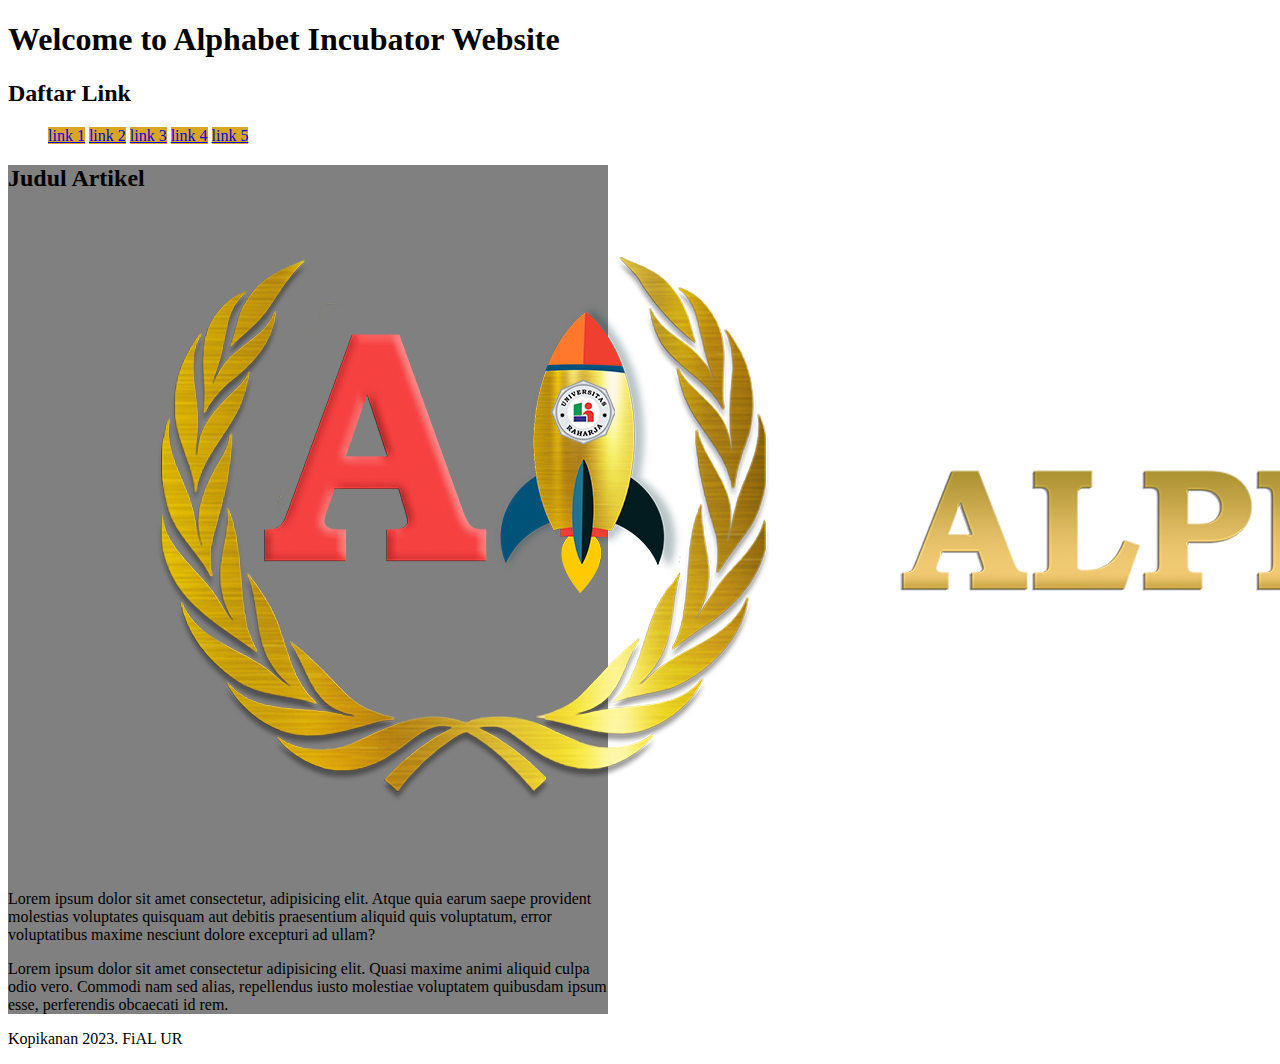
<file: css layout/latihan1/index.html>
<!DOCTYPE html>
<html lang="en">
<head>
    <meta charset="UTF-8">
    <meta name="viewport" content="width=device-width, initial-scale=1.0">
    <title>Display</title>
</head>
<style>
    .navigasi li {
        display:inline;
    }
    a {
        background-color: goldenrod;
    }
    .main {
        width: 600px;
        background-color: gray;
    }

</style>
<body>
    <div class="header">
        <h1>Welcome to Alphabet Incubator Website</h1>
    </div>

    <div class="navigasi">
        <h2>Daftar Link</h2>
        <ul>
            <li><a href="#">link 1</a></li>
            <li><a href="#">link 2</a></li>
            <li><a href="#">link 3</a></li>
            <li><a href="#">link 4</a></li>
            <li><a href="#">link 5</a></li>
        </ul>
    </div>

    <div class="main">
        <h2>Judul Artikel</h2>
        <img src="AI GOLD SAMPING.png">
        <p>Lorem ipsum dolor sit amet consectetur, adipisicing elit. Atque quia earum saepe provident molestias voluptates quisquam aut debitis praesentium aliquid quis voluptatum, error voluptatibus maxime nesciunt dolore excepturi ad ullam?</p>

        <p>Lorem ipsum dolor sit amet consectetur adipisicing elit. Quasi maxime animi aliquid culpa odio vero. Commodi nam sed alias, repellendus iusto molestiae voluptatem quibusdam ipsum esse, perferendis obcaecati id rem.</p>
    </div>

    <div class="copyright">
        <p>Kopikanan 2023. FiAL UR</p>
    </div>
        
</body>
</html>
</file>
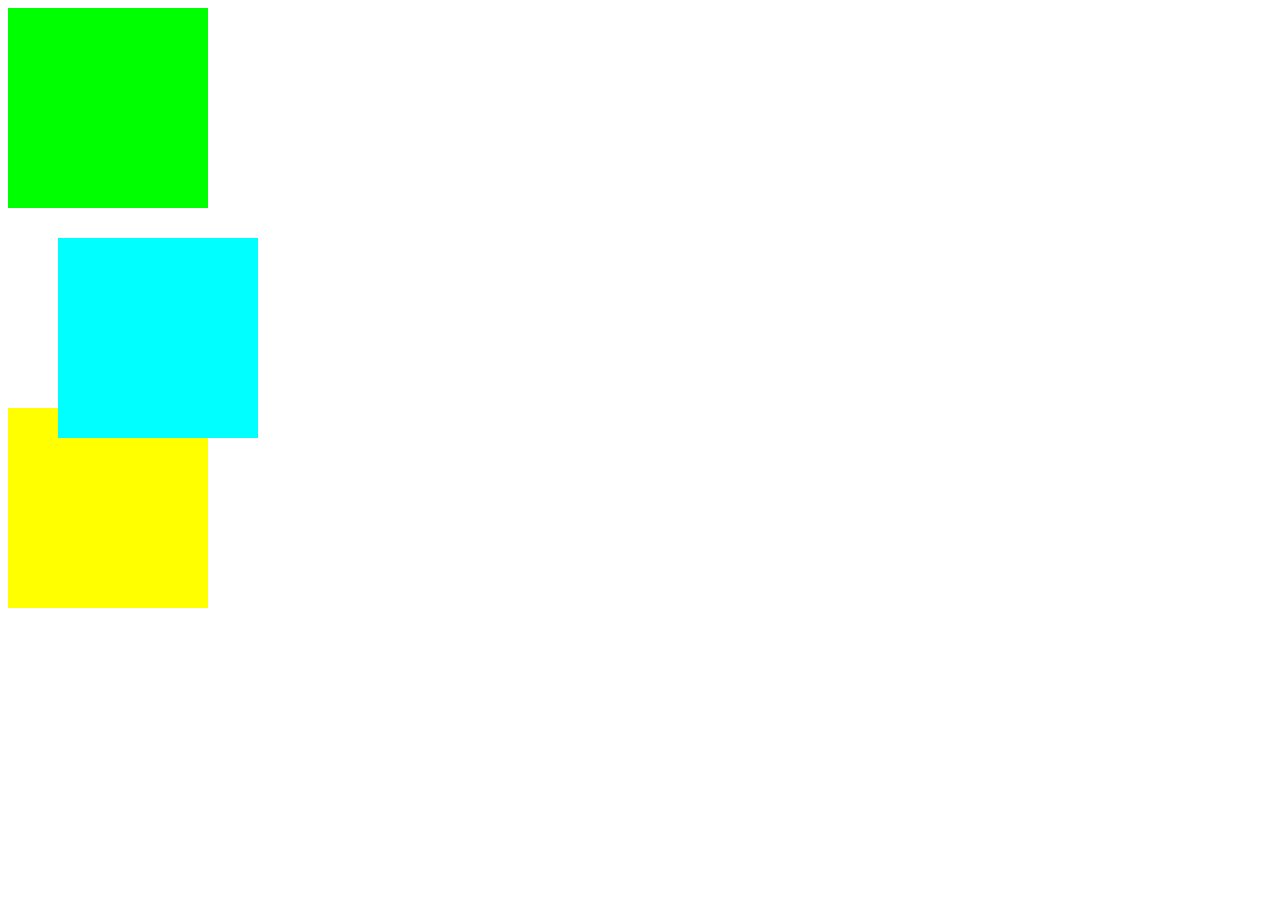
<file: css layout/latihan10/index.html>
<!DOCTYPE html>
<html lang="en">
<head>
    <meta charset="UTF-8">
    <meta name="viewport" content="width=device-width, initial-scale=1.0">
    <title>Coba position</title>
    <style>
        div {
            width: 200px;
            height: 200px;
        }
        .satu {
            background-color: lime;
        }
        .dua  {
            background-color: aqua;
            position: relative;
            top: 30px;
            left: 50px;
        }
        .tiga  {
            background-color: yellow;
        }
    </style>
</head>
<body>
    <div class="satu"></div>
    <div class="dua"></div>
    <div class="tiga"></div>
</body>
</html>
</file>
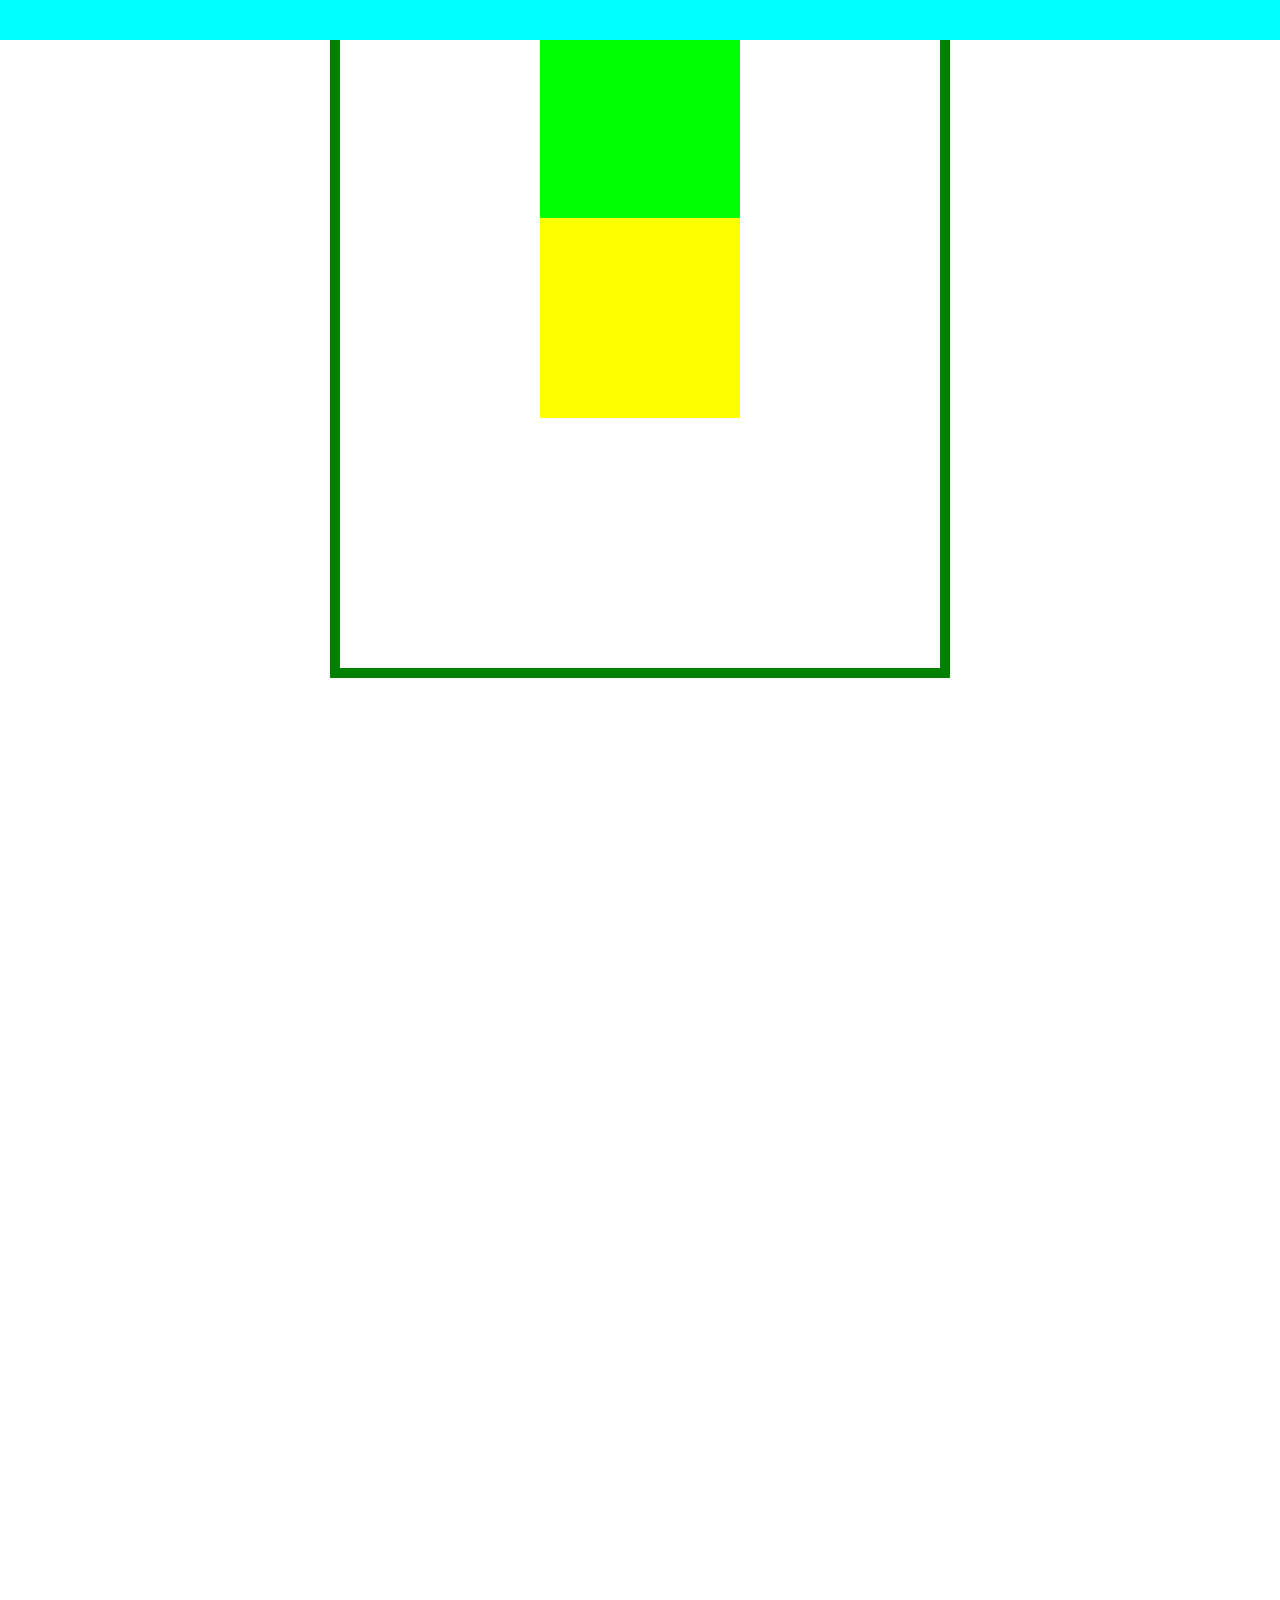
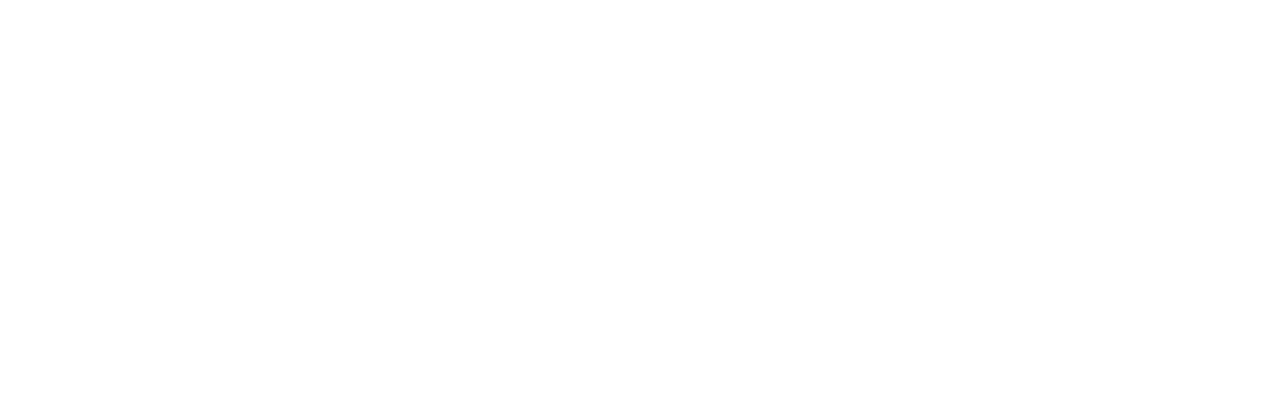
<file: css layout/latihan11/index.html>
<!DOCTYPE html>
<html lang="en">
<head>
    <meta charset="UTF-8">
    <meta name="viewport" content="width=device-width, initial-scale=1.0">
    <title>Coba position</title>
    <style>
        body{
            height: 2000px;

        }
        div {
            width: 200px;
            height: 200px;
            margin: auto;
        }
        .satu {
            background-color: lime;
        }
        .dua  {
            background-color: aqua;
            position: fixed;
            height: 40px;
            width: 100%;
            top: 0;
            right: 0;
        }
        .tiga  {
            background-color: yellow;
        }
        .container {
            width: 600px;
            height: 650px;
            border: 10px solid green;
            position: relative;
        }
    </style>
</head>
<body>
    <div class="container">
        <div class="satu"></div>
        <div class="dua"></div>
        <div class="tiga"></div>
    </div>
    
</body>
</html>
</file>
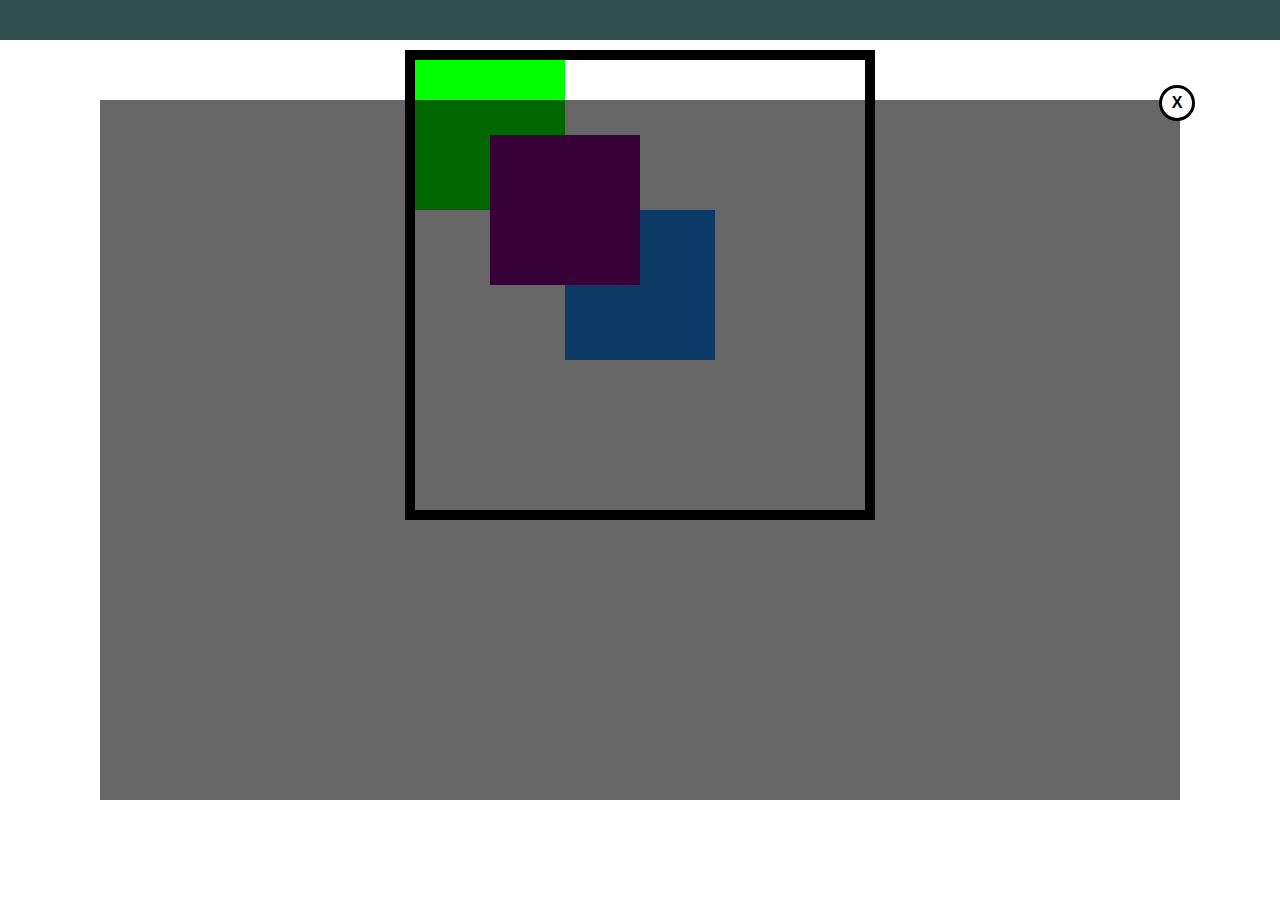
<file: css layout/latihan13/index.html>
<!DOCTYPE html>
<html lang="en">
<head>
    <meta charset="UTF-8">
    <meta name="viewport" content="width=device-width, initial-scale=1.0">
    <title>CSS Position</title>
    <style>
        .kotak1, .kotak2, .kotak3 {
            width: 150px;
            height: 150px;
            margin: auto;
            position: absolute
        }

        .kotak1  {
            background-color: lime;
            z-index: 1;
        }

        .kotak2 {
            background-color: darkmagenta;
            top: 75px;
            left: 75px;
            z-index: 2;
        }

        .kotak3 {
            background-color: dodgerblue;
            top: 150px;
            left: 150px;
        }
        .container {
            width: 450px;
            height: 450px;
            border: 10px solid black;
            margin: 50px auto;
            position: relative;
        }

        .top-bar {
            background-color: darkslategrey;
            height: 40px;
            width: 100%;
            position: fixed;
            top: 0;
            left: 0;
            z-index: 99999;
        }

        .iklan {
            background-color: rgba(0,0,0,0.6);
            position: fixed;
            top: 100px;
            bottom: 100px;
            left: 100px;
            right: 100px;
            z-index: 99999;
        }
        
        .close {
            width: 30px;
            height: 30px;
            background-color: white;
            font-family: arial;
            border: 3px solid black;
            text-align: center;
            line-height: 30px;
            font-weight: bold;
            position: absolute;
            top: -15px;
            right: -15px;
            border-radius: 50%;
        }
    </style>
</head>
<body>
    <div class="top-bar"></div>

    <div class="container">
        <div class="kotak1"></div>
        <div class="kotak2"></div>
        <div class="kotak3"></div>
    </div>

    <div class="iklan">
        <div class="close">X</div>
    </div>
    


</body>
</html>
</file>
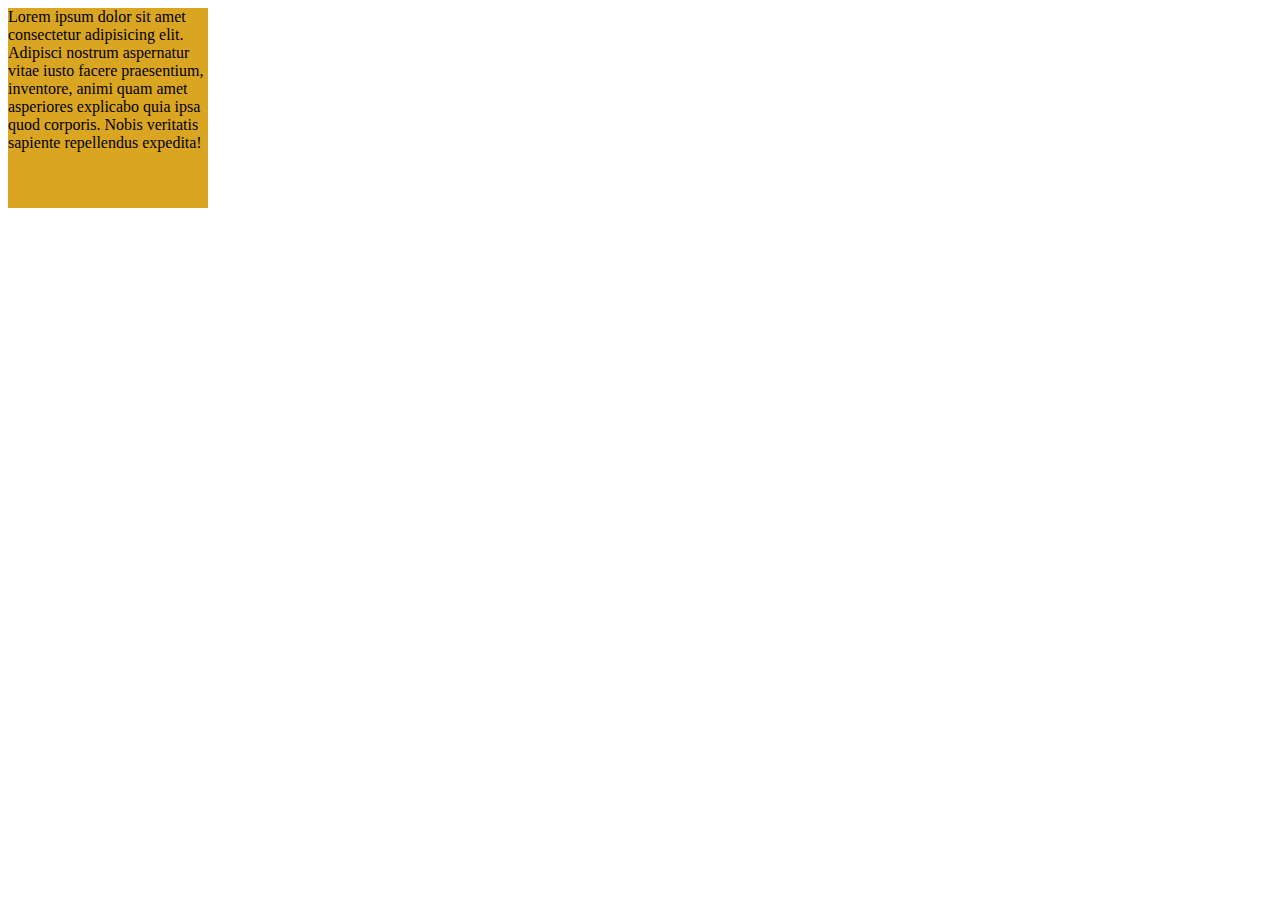
<file: css layout/latihan2/index.html>
<!DOCTYPE html>
<html lang="en">
<head>
    <meta charset="UTF-8">
    <meta name="viewport" content="width=device-width, initial-scale=1.0">
    <title>Dimensi dan overflow</title>
    <style>
        div {
            width: 200px;
            height: 200px;
            background-color: goldenrod;
            overflow: scroll;
        }
    </style>
</head>
<body>
    <div>Lorem ipsum dolor sit amet consectetur adipisicing elit. Adipisci nostrum aspernatur vitae iusto facere praesentium, inventore, animi quam amet asperiores explicabo quia ipsa quod corporis. Nobis veritatis sapiente repellendus expedita!</div>
</body>
</html>
</file>
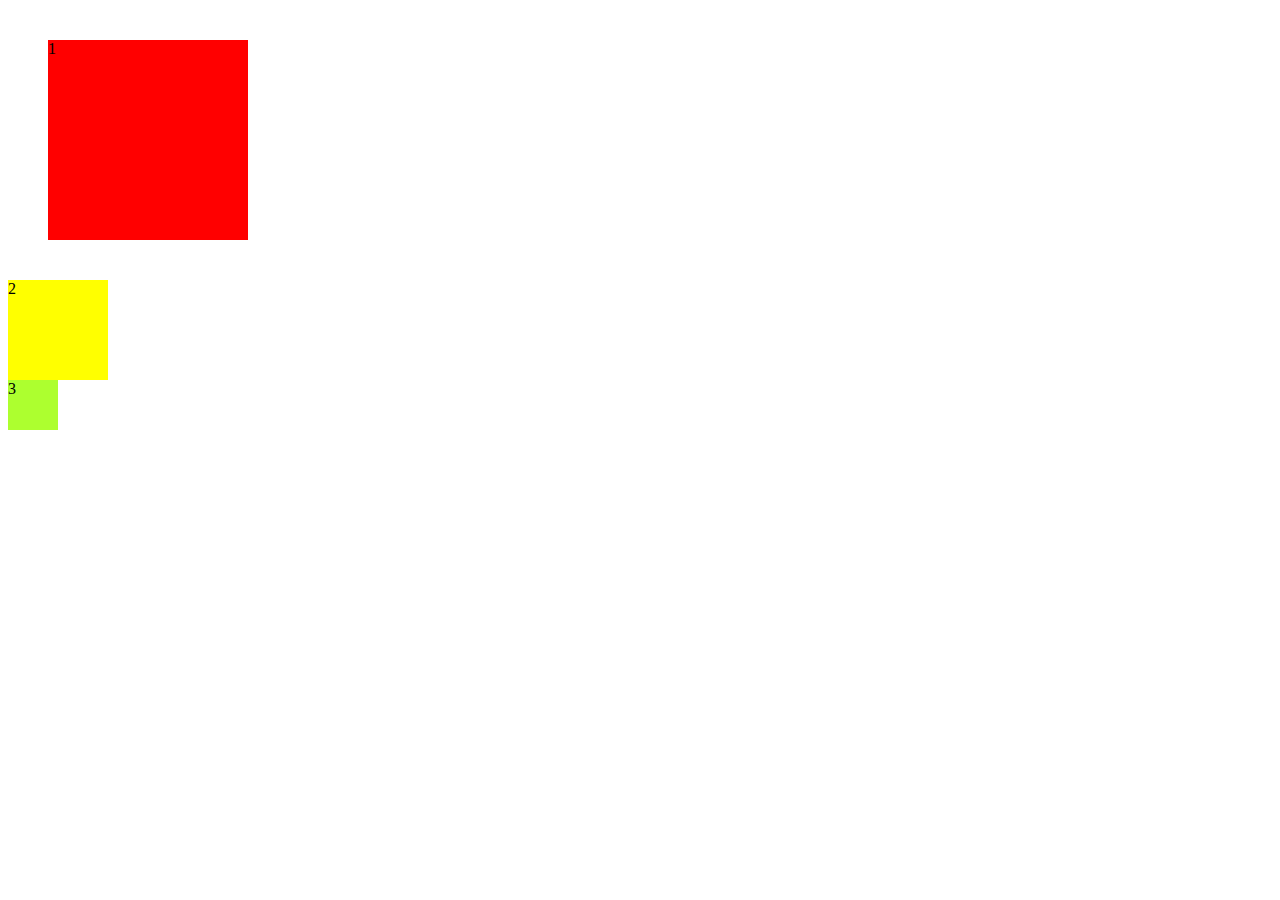
<file: css layout/latihan3/index.html>
<!DOCTYPE html>
<html lang="en">
<head>
    <meta charset="UTF-8">
    <meta name="viewport" content="width=device-width, initial-scale=1.0">
    <title>latihan margin</title>
    <link rel="stylesheet" href="style.css">
</head>
<body>
    
    <div  class="satu">1</div><div class="dua">2</div><div class="tiga">3</div>
</body>
</html>
</file>
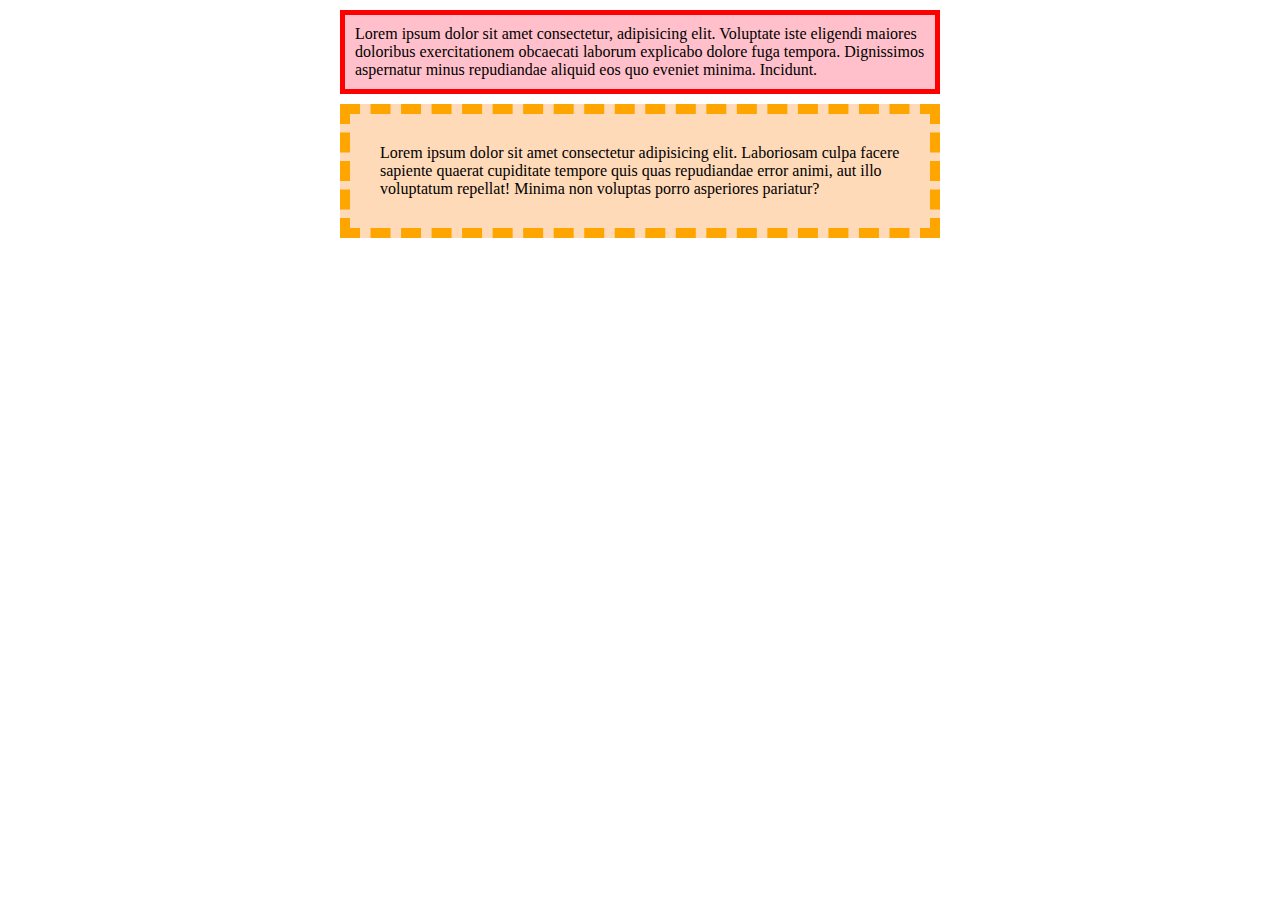
<file: css layout/latihan4/index.html>
<!DOCTYPE html>
<html lang="en">
<head>
    <meta charset="UTF-8">
    <meta name="viewport" content="width=device-width, initial-scale=1.0">
    <title>Coba Padding & Border</title>
    <link rel="stylesheet" href="style.css">
</head>
<body>
    
    <div class="satu">
        Lorem ipsum dolor sit amet consectetur, adipisicing elit. Voluptate iste eligendi maiores doloribus exercitationem obcaecati laborum explicabo dolore fuga tempora. Dignissimos aspernatur minus repudiandae aliquid eos quo eveniet minima. Incidunt.
    </div>

    <div class="dua">Lorem ipsum dolor sit amet consectetur adipisicing elit. Laboriosam culpa facere sapiente quaerat cupiditate tempore quis quas repudiandae error animi, aut illo voluptatum repellat! Minima non voluptas porro asperiores pariatur?</div>

</body>
</html>
</file>
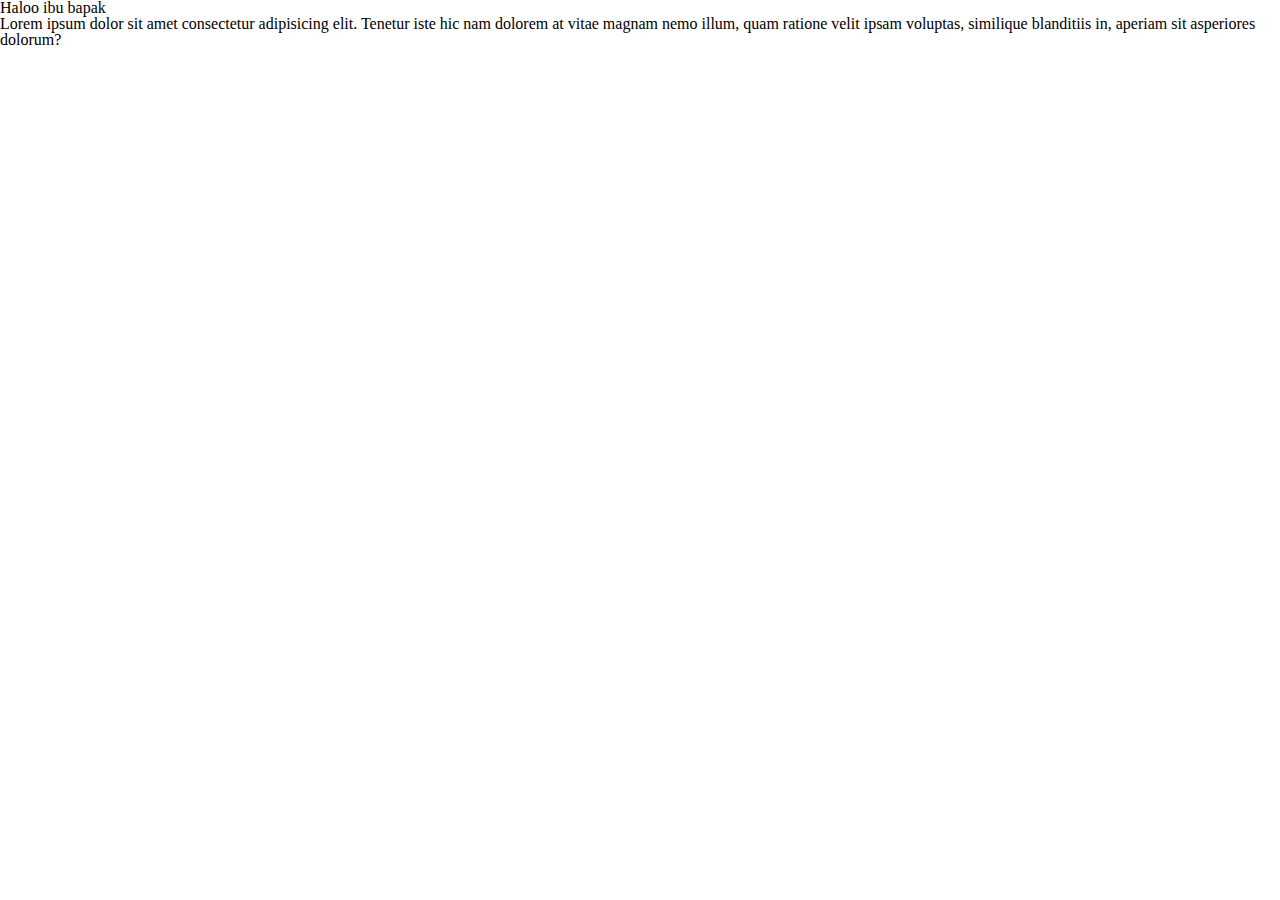
<file: css layout/latihan5/index.html>
<!DOCTYPE html>
<html lang="en">
<head>
    <meta charset="UTF-8">
    <meta name="viewport" content="width=device-width, initial-scale=1.0">
    <title>Latihan Box Model</title>
    <link rel="stylesheet" href="style.css">
</head>
<body>
    
    <div></div>
    <h1>Haloo ibu bapak</h1>
    <p>Lorem ipsum dolor sit amet consectetur adipisicing elit. Tenetur iste hic nam dolorem at vitae magnam nemo illum, quam ratione velit ipsam voluptas, similique blanditiis in, aperiam sit asperiores dolorum?</p>
    <h2></h2>
</body>
</html>
</file>
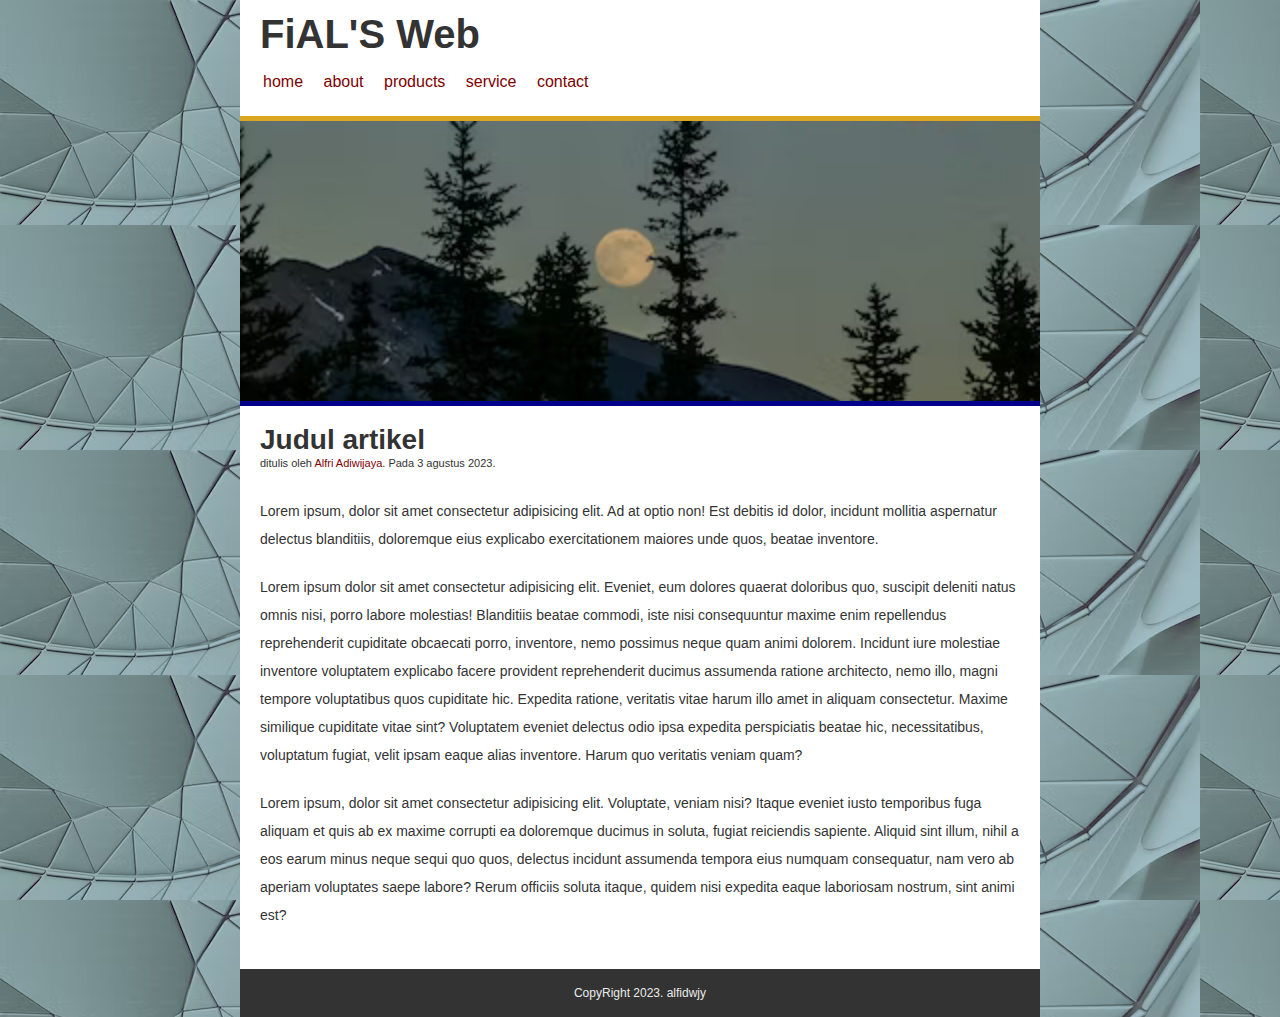
<file: css layout/latihan6/index.html>
<!DOCTYPE html>
<html lang="en">
<head>
    <meta charset="UTF-8">
    <meta name="viewport" content="width=device-width, initial-scale=1.0">
    <title>latihan box model 2</title>
    <link rel="stylesheet" href="style.css">
</head>
<body>
    
    <div class="container">
        <div class="header">
            <h1 class="judul">FiAL'S Web</h1>
            <ul>
                <li><a href="#">home</a></li>
                <li><a href="#">about</a></li>
                <li><a href="#">products</a></li>
                <li><a href="#">service</a></li>
                <li><a href="#">contact</a></li>
            </ul>
        </div>
        <div class="hero"></div>
        <div class="content">
            <h2>Judul artikel</h2>
            <p class="penulis">ditulis oleh <a href="#">Alfri Adiwijaya</a>. Pada 3 agustus 2023.</p>

            <p>Lorem ipsum, dolor sit amet consectetur adipisicing elit. Ad at optio non! Est debitis id dolor, incidunt mollitia aspernatur delectus blanditiis, doloremque eius explicabo exercitationem maiores unde quos, beatae inventore.</p>

            <p>Lorem ipsum dolor sit amet consectetur adipisicing elit. Eveniet, eum dolores quaerat doloribus quo, suscipit deleniti natus omnis nisi, porro labore molestias! Blanditiis beatae commodi, iste nisi consequuntur maxime enim repellendus reprehenderit cupiditate obcaecati porro, inventore, nemo possimus neque quam animi dolorem. Incidunt iure molestiae inventore voluptatem explicabo facere provident reprehenderit ducimus assumenda ratione architecto, nemo illo, magni tempore voluptatibus quos cupiditate hic. Expedita ratione, veritatis vitae harum illo amet in aliquam consectetur. Maxime similique cupiditate vitae sint? Voluptatem eveniet delectus odio ipsa expedita perspiciatis beatae hic, necessitatibus, voluptatum fugiat, velit ipsam eaque alias inventore. Harum quo veritatis veniam quam?</p>

            <p>Lorem ipsum, dolor sit amet consectetur adipisicing elit. Voluptate, veniam nisi? Itaque eveniet iusto temporibus fuga aliquam et quis ab ex maxime corrupti ea doloremque ducimus in soluta, fugiat reiciendis sapiente. Aliquid sint illum, nihil a eos earum minus neque sequi quo quos, delectus incidunt assumenda tempora eius numquam consequatur, nam vero ab aperiam voluptates saepe labore? Rerum officiis soluta itaque, quidem nisi expedita eaque laboriosam nostrum, sint animi est?</p>
        </div>
        <div class="footer">
            <p class="copy">CopyRight 2023. alfidwjy</p>
        </div>
    </div>
</body>
</html>
</file>
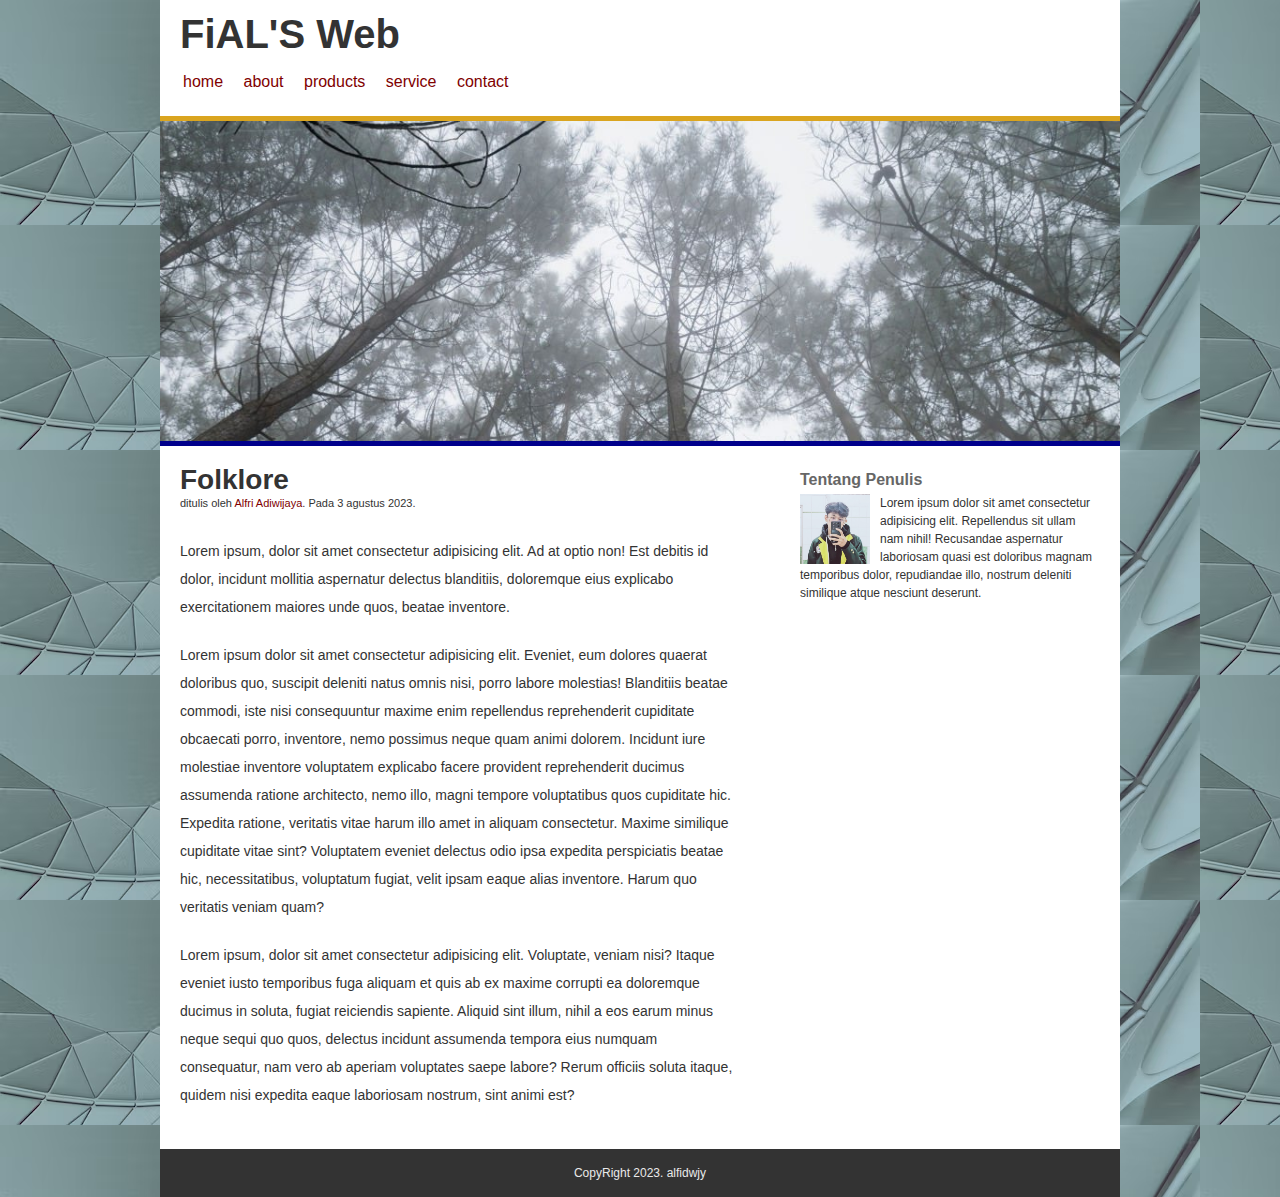
<file: css layout/latihan9/index.html>
<!DOCTYPE html>
<html lang="en">
<head>
    <meta charset="UTF-8">
    <meta name="viewport" content="width=device-width, initial-scale=1.0">
    <title>latihan box model 2</title>
    <link rel="stylesheet" href="style.css">
</head>
<body>
    
    <div class="container">
        <div class="header">
            <h1 class="judul">FiAL'S Web</h1>
            <ul>
                <li><a href="#">home</a></li>
                <li><a href="#">about</a></li>
                <li><a href="#">products</a></li>
                <li><a href="#">service</a></li>
                <li><a href="#">contact</a></li>
            </ul>
        </div>
        <div class="hero"></div>
        <div class="content cf">
            <div class="main">
                <h2>Folklore</h2>
                <p class="penulis">ditulis oleh <a href="#">Alfri Adiwijaya</a>. Pada 3 agustus 2023.</p>
    
                <p>Lorem ipsum, dolor sit amet consectetur adipisicing elit. Ad at optio non! Est debitis id dolor, incidunt mollitia aspernatur delectus blanditiis, doloremque eius explicabo exercitationem maiores unde quos, beatae inventore.</p>
    
                <p>Lorem ipsum dolor sit amet consectetur adipisicing elit. Eveniet, eum dolores quaerat doloribus quo, suscipit deleniti natus omnis nisi, porro labore molestias! Blanditiis beatae commodi, iste nisi consequuntur maxime enim repellendus reprehenderit cupiditate obcaecati porro, inventore, nemo possimus neque quam animi dolorem. Incidunt iure molestiae inventore voluptatem explicabo facere provident reprehenderit ducimus assumenda ratione architecto, nemo illo, magni tempore voluptatibus quos cupiditate hic. Expedita ratione, veritatis vitae harum illo amet in aliquam consectetur. Maxime similique cupiditate vitae sint? Voluptatem eveniet delectus odio ipsa expedita perspiciatis beatae hic, necessitatibus, voluptatum fugiat, velit ipsam eaque alias inventore. Harum quo veritatis veniam quam?</p>
    
                <p>Lorem ipsum, dolor sit amet consectetur adipisicing elit. Voluptate, veniam nisi? Itaque eveniet iusto temporibus fuga aliquam et quis ab ex maxime corrupti ea doloremque ducimus in soluta, fugiat reiciendis sapiente. Aliquid sint illum, nihil a eos earum minus neque sequi quo quos, delectus incidunt assumenda tempora eius numquam consequatur, nam vero ab aperiam voluptates saepe labore? Rerum officiis soluta itaque, quidem nisi expedita eaque laboriosam nostrum, sint animi est?</p>
            </div>
            <div class="sidebar">
                <h3>Tentang Penulis</h3>
                <img src="WhatsApp Image 2023-09-23 at 22.07.43.jpeg" alt="alfidwjy">
                <p>Lorem ipsum dolor sit amet consectetur adipisicing elit. Repellendus sit ullam nam nihil! Recusandae aspernatur laboriosam quasi est doloribus magnam temporibus dolor, repudiandae illo, nostrum deleniti similique atque nesciunt deserunt.</p>

            </div>
            
        </div>
        <div class="footer">
            <p class="copy">CopyRight 2023. alfidwjy</p>
        </div>
    </div>
</body>
</html>
</file>
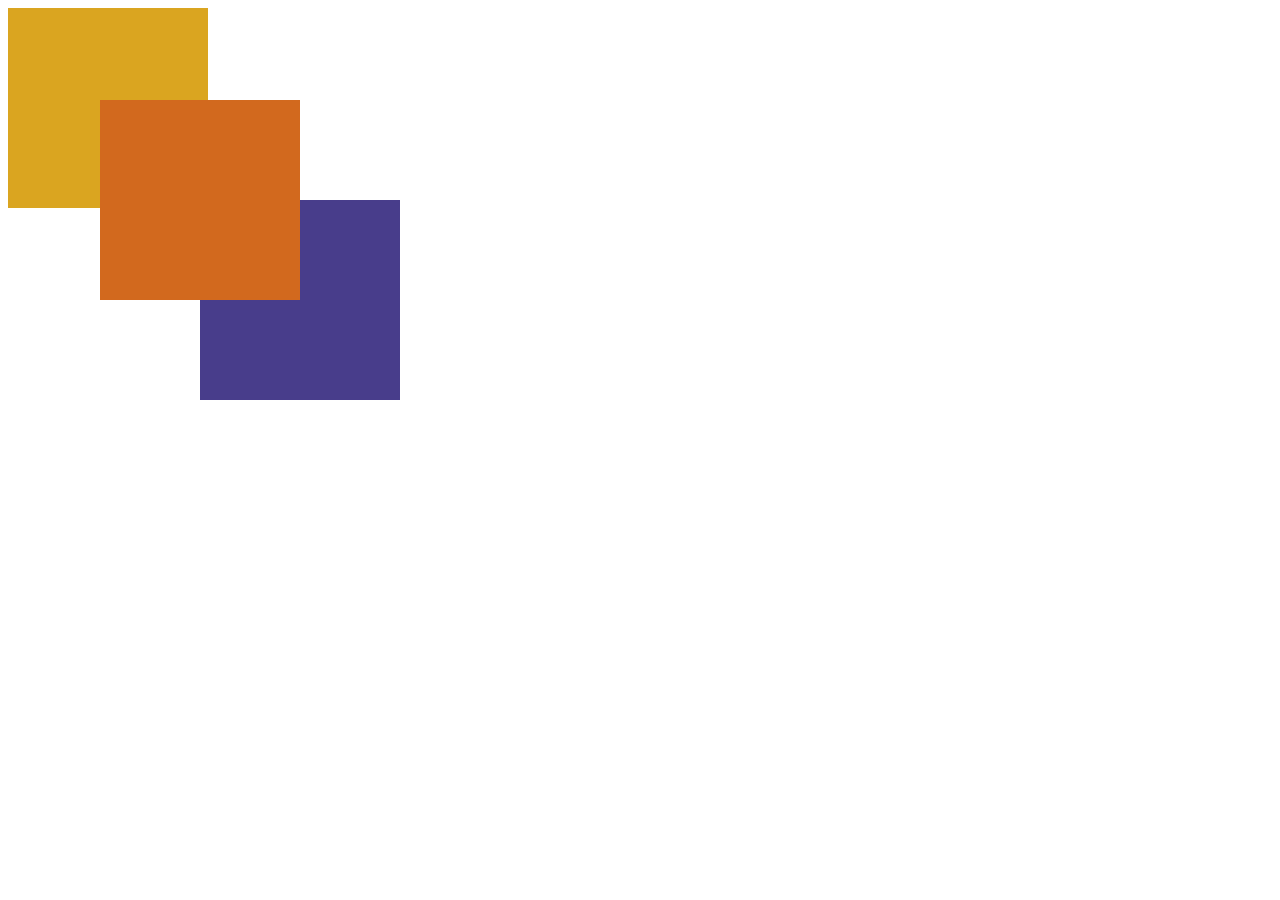
<file: css layout/latihan12/z-index/index.html>
<!DOCTYPE html>
<html lang="en">
<head>
    <meta charset="UTF-8">
    <meta name="viewport" content="width=device-width, initial-scale=1.0">
    <title>Latihan z-index</title>
    <style>
        div {
            width: 200px;
            height: 200px;
            position: absolute;
        }
        .satu { 
            background-color: goldenrod;
            z-index: -9999;
        }
        .dua { 
            background-color: chocolate;
            top: 100px;
            left: 100px; 
            z-index: 2;
        }
        .tiga { 
            background-color: darkslateblue;
            top: 200px;
            left: 200px;
        }
    </style>
</head>
<body>
    <div class="satu"></div>
    <div class="dua"></div>
    <div class="tiga"></div>
</body>
</html>
</file>
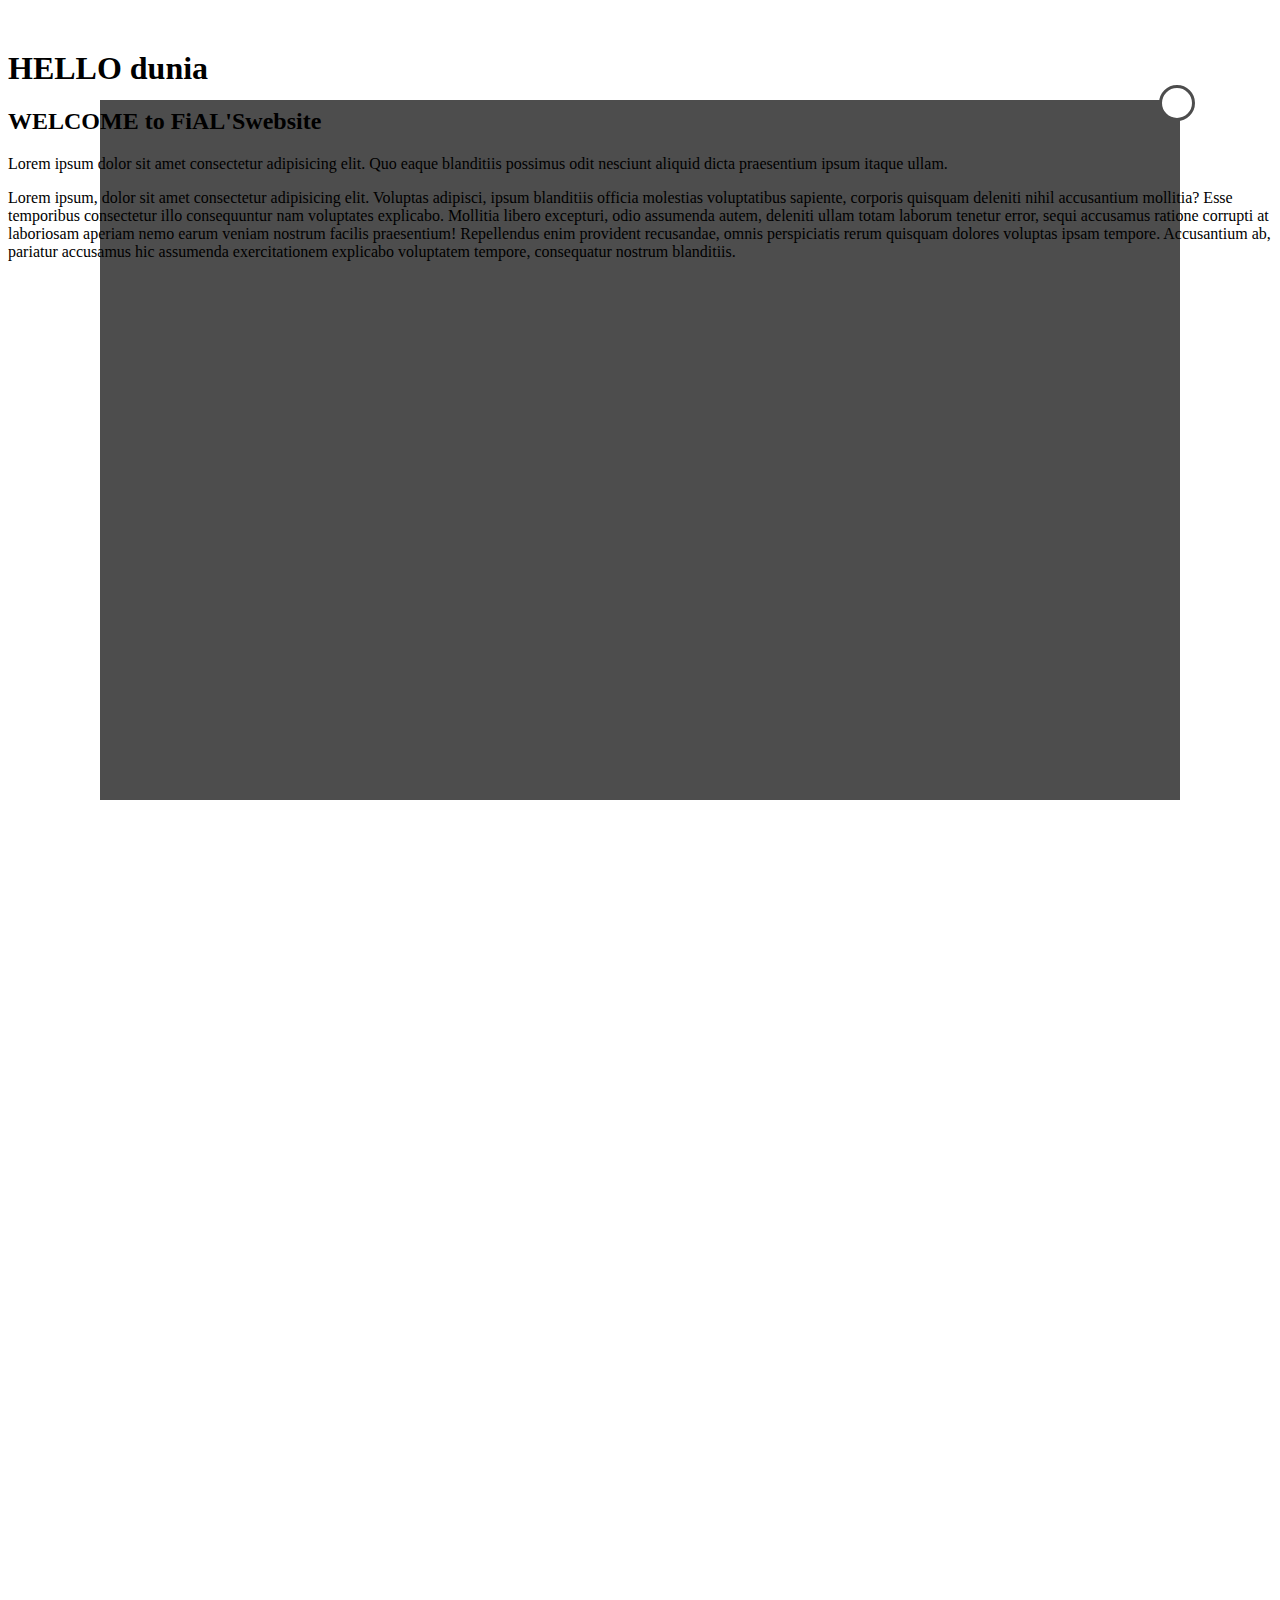
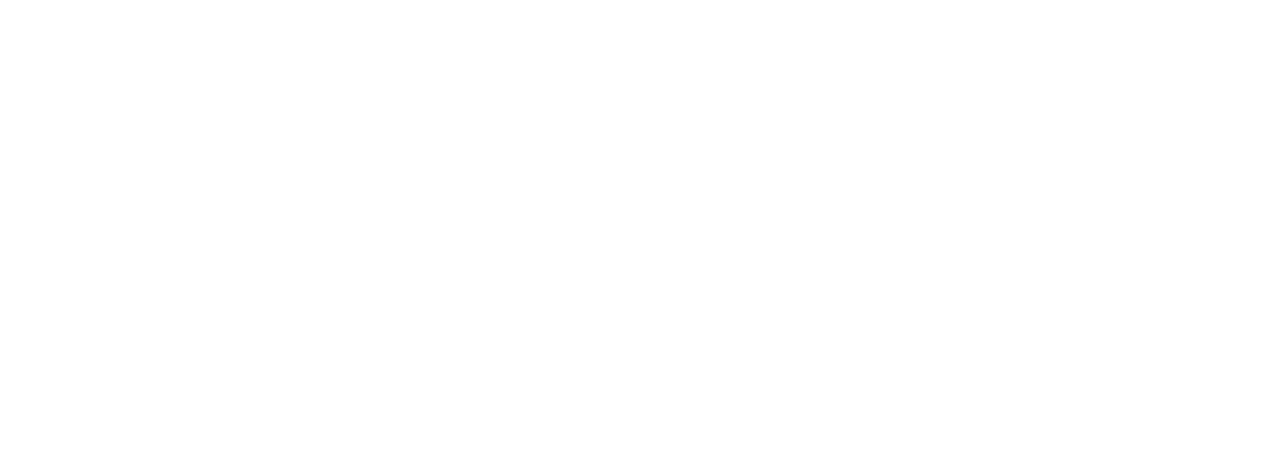
<file: css layout/latihan12/position.html>
<!DOCTYPE html>
<html lang="en">
<head>
    <meta charset="UTF-8">
    <meta name="viewport" content="width=device-width, initial-scale=1.0">
    <title>Latihan position</title>
    <style>
        body {
            height: 2000px;
        }
        .kotak {
            background-color: black;
            position: fixed;
            top: 100px;
            bottom: 100px;
            left: 100px;
            right: 100px;
            opacity: 0.7;
        }
        .close {
            width: 30px;
            height: 30px;
            background-color: white;
            border: 3px solid black;
            border-radius: 50%;
            position: absolute;
            top: -15px;
            right: -15px;
        }
        h1 {
            margin-top: 50px;
        }
    </style>
</head>
<body>

    <div class="kotak">
        <div class="close"></div>
    </div>
    
    <h1>HELLO dunia</h1>

    <h2>WELCOME to  FiAL'Swebsite</h2>
    <p>Lorem ipsum dolor sit amet consectetur adipisicing elit. Quo eaque blanditiis possimus odit nesciunt aliquid dicta praesentium ipsum itaque ullam.</p>
    <p>Lorem ipsum, dolor sit amet consectetur adipisicing elit. Voluptas adipisci, ipsum blanditiis officia molestias voluptatibus sapiente, corporis quisquam deleniti nihil accusantium mollitia? Esse temporibus consectetur illo consequuntur nam voluptates explicabo. Mollitia libero excepturi, odio assumenda autem, deleniti ullam totam laborum tenetur error, sequi accusamus ratione corrupti at laboriosam aperiam nemo earum veniam nostrum facilis praesentium! Repellendus enim provident recusandae, omnis perspiciatis rerum quisquam dolores voluptas ipsam tempore. Accusantium ab, pariatur accusamus hic assumenda exercitationem explicabo voluptatem tempore, consequatur nostrum blanditiis.</p>
</body>
</html>
</file>
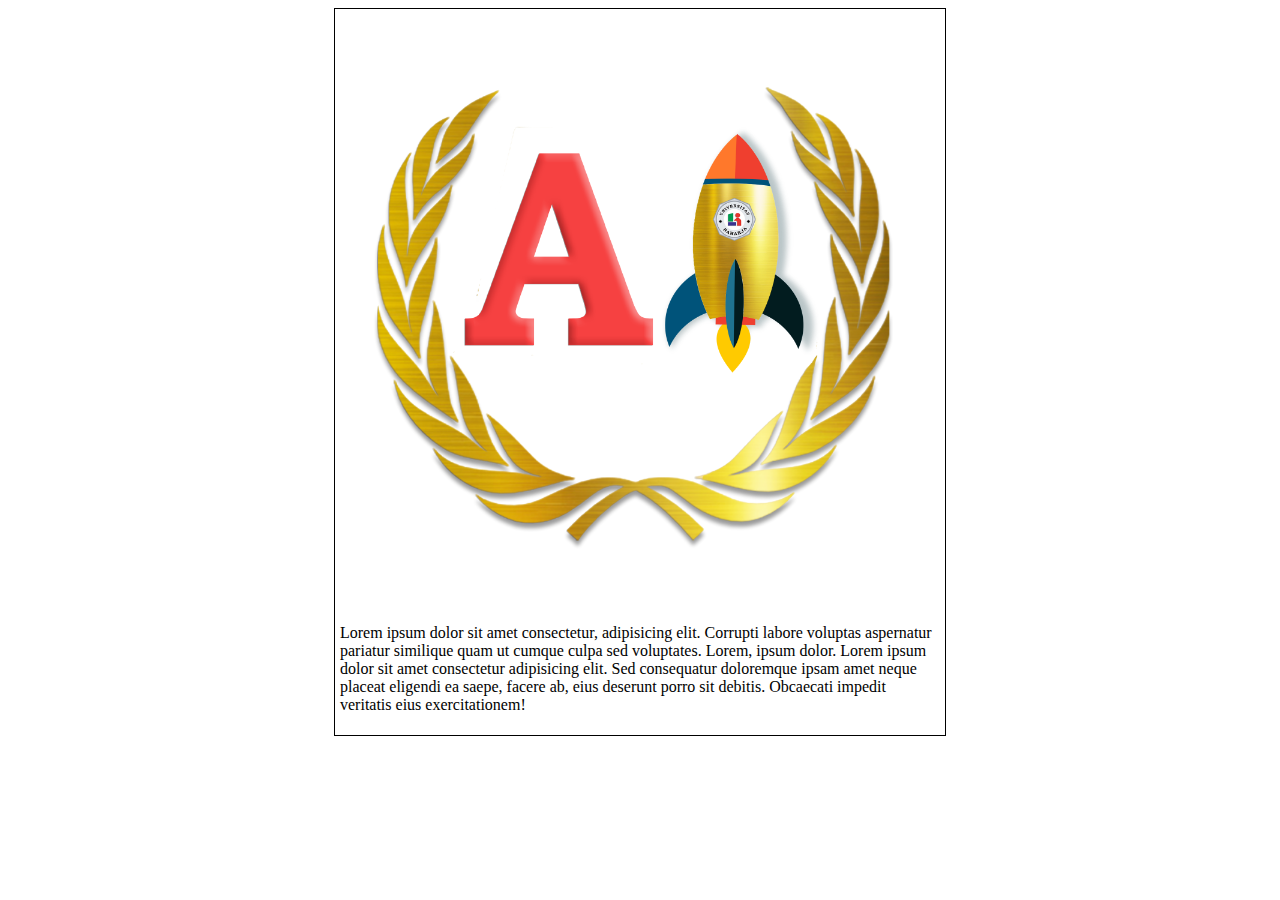
<file: css layout/latihan7/1/index1.html>
<!DOCTYPE html>
<html lang="en">
<head>
    <meta charset="UTF-8">
    <meta name="viewport" content="width=device-width, initial-scale=1.0">
    <title>Coba Float 1</title>
    <link rel="stylesheet" href="style1.css">
</head>
<body>
    
    <div class="container">
        <img src="Logo AI Emas.png" alt="logo">
    <p>Lorem ipsum dolor sit amet consectetur, adipisicing elit. Corrupti labore voluptas aspernatur pariatur similique quam ut cumque culpa sed voluptates. Lorem, ipsum dolor. Lorem ipsum dolor sit amet consectetur adipisicing elit. Sed consequatur doloremque ipsam amet neque placeat eligendi ea saepe, facere ab, eius deserunt porro sit debitis. Obcaecati impedit veritatis eius exercitationem!</p>
    </div>
</body>
</html>
</file>
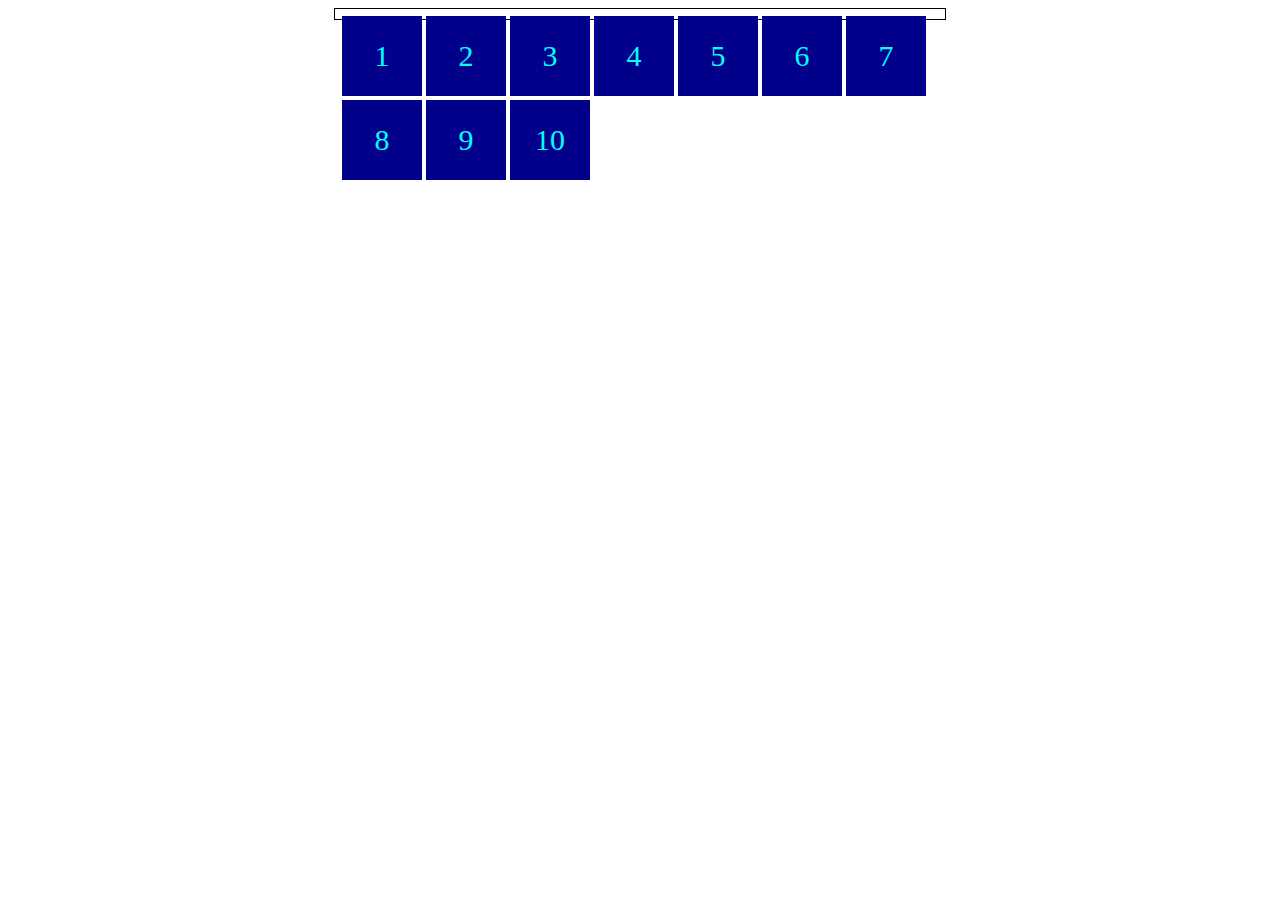
<file: css layout/latihan7/2/index2.html>
<!DOCTYPE html>
<html lang="en">
<head>
    <meta charset="UTF-8">
    <meta name="viewport" content="width=device-width, initial-scale=1.0">
    <title>Float</title>
    <link rel="stylesheet" href="style2.css">
</head>
<body>
    
    <div class="container">
        
        <div class="kotak">1</div>
        <div class="kotak">2</div>
        <div class="kotak">3</div>
        <div class="kotak">4</div>
        <div class="kotak">5</div>
        <div class="kotak">6</div>
        <div class="kotak">7</div>
        <div class="kotak">8</div>
        <div class="kotak">9</div>
        <div class="kotak">10</div>
        
    </div>
</body>
</html>
</file>
<file: css layout/latihan3/style.css>
.satu {
    width: 200px;
    height: 200px;
    background-color: red;
    margin: 40px;
}

.dua {
    width: 100px;
    height: 100px;
    background-color: yellow;
}

.tiga {
    width: 50px;
    height: 50px;
    background-color: greenyellow;
}
</file>
<file: css layout/latihan4/style.css>
div {
    width: 600px;
    margin: 10px auto;
    box-sizing: border-box;
}
.satu {
    background-color: pink;
    padding: 10px;
    border: 5px solid red;
}
.dua {
    background-color: peachpuff;
    padding: 30px;
    border: 10px dashed orange;
}
</file>
<file: css layout/latihan7/1/style1.css>
.container {
    width: 600px;
    border: 1px solid black;
    margin: auto;
    padding: 5px;
}
img {
    float: left;
    margin: 5px;
    width: 100%;
    height: 100%;
    object-fit: cover;
}
.img-responsive {
    width: 100%;
}
</file>
<file: css layout/latihan7/2/style2.css>
.container {
    width: 600px;
    border: 1px solid black;
    margin: auto;
    padding: 5px;
}

.kotak {
    width: 80px;
    height: 80px;
    background-color: darkblue;
    color: cyan;
    text-align: center;
    line-height: 80px;
    font-size: 30px;
    margin: 2px;
    float: left;
}
</file>
<file: css layout/latihan5/style.css>
/* http://meyerweb.com/eric/tools/css/reset/ 
   v2.0 | 20110126
   License: none (public domain)
*/

html, body, div, span, applet, object, iframe,
h1, h2, h3, h4, h5, h6, p, blockquote, pre,
a, abbr, acronym, address, big, cite, code,
del, dfn, em, img, ins, kbd, q, s, samp,
small, strike, strong, sub, sup, tt, var,
b, u, i, center,
dl, dt, dd, ol, ul, li,
fieldset, form, label, legend,
table, caption, tbody, tfoot, thead, tr, th, td,
article, aside, canvas, details, embed, 
figure, figcaption, footer, header, hgroup, 
menu, nav, output, ruby, section, summary,
time, mark, audio, video {
	margin: 0;
	padding: 0;
	border: 0;
	font-size: 100%;
	font: inherit;
	vertical-align: baseline;
}
/* HTML5 display-role reset for older browsers */
article, aside, details, figcaption, figure, 
footer, header, hgroup, menu, nav, section {
	display: block;
}
body {
	line-height: 1;
}
ol, ul {
	list-style: none;
}
blockquote, q {
	quotes: none;
}
blockquote:before, blockquote:after,
q:before, q:after {
	content: '';
	content: none;
}
table {
	border-collapse: collapse;
	border-spacing: 0;
}
</file>
<file: css layout/latihan6/style.css>
/* http://meyerweb.com/eric/tools/css/reset/ 
   v2.0 | 20110126
   License: none (public domain)
*/

html, body, div, span, applet, object, iframe,
h1, h2, h3, h4, h5, h6, p, blockquote, pre,
a, abbr, acronym, address, big, cite, code,
del, dfn, em, img, ins, kbd, q, s, samp,
small, strike, strong, sub, sup, tt, var,
b, u, i, center,
dl, dt, dd, ol, ul, li,
fieldset, form, label, legend,
table, caption, tbody, tfoot, thead, tr, th, td,
article, aside, canvas, details, embed, 
figure, figcaption, footer, header, hgroup, 
menu, nav, output, ruby, section, summary,
time, mark, audio, video {
	margin: 0;
	padding: 0;
	border: 0;
	font-size: 100%;
	font: inherit;
	vertical-align: baseline;
}
/* HTML5 display-role reset for older browsers */
article, aside, details, figcaption, figure, 
footer, header, hgroup, menu, nav, section {
	display: block;
}
body {
	line-height: 1;
}
ol, ul {
	list-style: none;
}
blockquote, q {
	quotes: none;
}
blockquote:before, blockquote:after,
q:before, q:after {
	content: '';
	content: none;
}
table {
	border-collapse: collapse;
	border-spacing: 0;
}


/* Style */
body {
    font: 16px/28px arial, sans-serif;
    background-color: #eaeaea;
    background-image: url(bgr2.avif);
    color: #333;
}

.container {
    width: 800px;
    margin: auto;
    background-color: #fff;
}

.header {
    padding: 20px;
}

.header .judul {
    font-size: 40px;
    font-weight: bold;
}

.header ul li {
    display: inline-block;
    margin-top: 20px;
    margin-right: 10px;
}

.header a {
    text-decoration: none;
    color: maroon;
    padding: 3px;
}

.header a:hover {
    background-color: goldenrod;
    color: wheat;
}

.hero {
    height: 280px;
    background-image: url(bgr.png);
    background-size: cover;
    background-position: center;
    border-top: 5px solid goldenrod;
    border-bottom: 5px solid darkblue;
}

.content {
    padding: 20px;
}
.content h2 {
    font-size: 28px;
    font-weight: bold;
}

.content .penulis {
    font-size: 11px;
    margin-top: -5px;
}

.content .penulis a {
    color: maroon;
    text-decoration: none;
}

.content p {
    margin-bottom: 20px;
    font-size: 14px;

}

.footer {
    background-color: #333;
    padding: 10px;
}

.footer .copy {
    color: #eaeaea;
    text-align: center;
    font-size: 12px;
}
</file>
<file: css layout/latihan9/style.css>
/* http://meyerweb.com/eric/tools/css/reset/ 
   v2.0 | 20110126
   License: none (public domain)
*/

html, body, div, span, applet, object, iframe,
h1, h2, h3, h4, h5, h6, p, blockquote, pre,
a, abbr, acronym, address, big, cite, code,
del, dfn, em, img, ins, kbd, q, s, samp,
small, strike, strong, sub, sup, tt, var,
b, u, i, center,
dl, dt, dd, ol, ul, li,
fieldset, form, label, legend,
table, caption, tbody, tfoot, thead, tr, th, td,
article, aside, canvas, details, embed, 
figure, figcaption, footer, header, hgroup, 
menu, nav, output, ruby, section, summary,
time, mark, audio, video {
	margin: 0;
	padding: 0;
	border: 0;
	font-size: 100%;
	font: inherit;
	vertical-align: baseline;
}
/* HTML5 display-role reset for older browsers */
article, aside, details, figcaption, figure, 
footer, header, hgroup, menu, nav, section {
	display: block;
}
body {
	line-height: 1;
}
ol, ul {
	list-style: none;
}
blockquote, q {
	quotes: none;
}
blockquote:before, blockquote:after,
q:before, q:after {
	mask: '';
	mask: none;
}
table {
	border-collapse: collapse;
	border-spacing: 0;
}


/* Style */
body {
    font: 16px/28px arial, sans-serif;
    background-color: #eaeaea;
    background-image: url(bgr2.avif);
    color: #333;
}

.container {
    width: 960px;
    margin: auto;
    background-color: #fff;
}

.header {
    padding: 20px;
}

.header .judul {
    font-size: 40px;
    font-weight: bold;
}

.header ul li {
    display: inline-block;
    margin-top: 20px;
    margin-right: 10px;
}

.header a {
    text-decoration: none;
    color: maroon;
    padding: 3px;
}

.header a:hover {
    background-color: goldenrod;
    color: wheat;
}

.hero {
    height: 320px;
    background-image: url(istockphoto-1180058963-1024x1024.jpg);
    background-size: cover;
    background-position: top;
    border-top: 5px solid goldenrod;
    border-bottom: 5px solid darkblue;
}

.main {
    width: 600px;
    padding: 20px;
    box-sizing: border-box;
    float: left;
}
.main h2 {
    font-size: 28px;
    font-weight: bold;
}

.main .penulis {
    font-size: 11px;
    margin-top: -5px;
}

.main .penulis a {
    color: maroon;
    text-decoration: none;
}

.main p {
    margin-bottom: 20px;
    font-size: 14px;

}

/* sidebar */
.sidebar {
    width: 300px;
    float: right;
    padding: 20px;
}

.sidebar h3 {
    font-weight: bold;
    color: #666;
}

.sidebar img {
    width: 70px;
    height: 70px;
    float: left;
    padding-right: 10px;
}

 .sidebar p {
    font: 12px/18px arial;
 }

.footer {
    background-color: #333;
    padding: 10px;
}

.footer .copy {
    color: #eaeaea;
    text-align: center;
    font-size: 12px;
}


/*clearfix*/
.cf:before,
.cf:after {
    content: " "; /* 1 */
    display: table; /* 2 */
}

.cf:after {
    clear: both;
}

.cf {
    zoom: 1;
}
</file>
